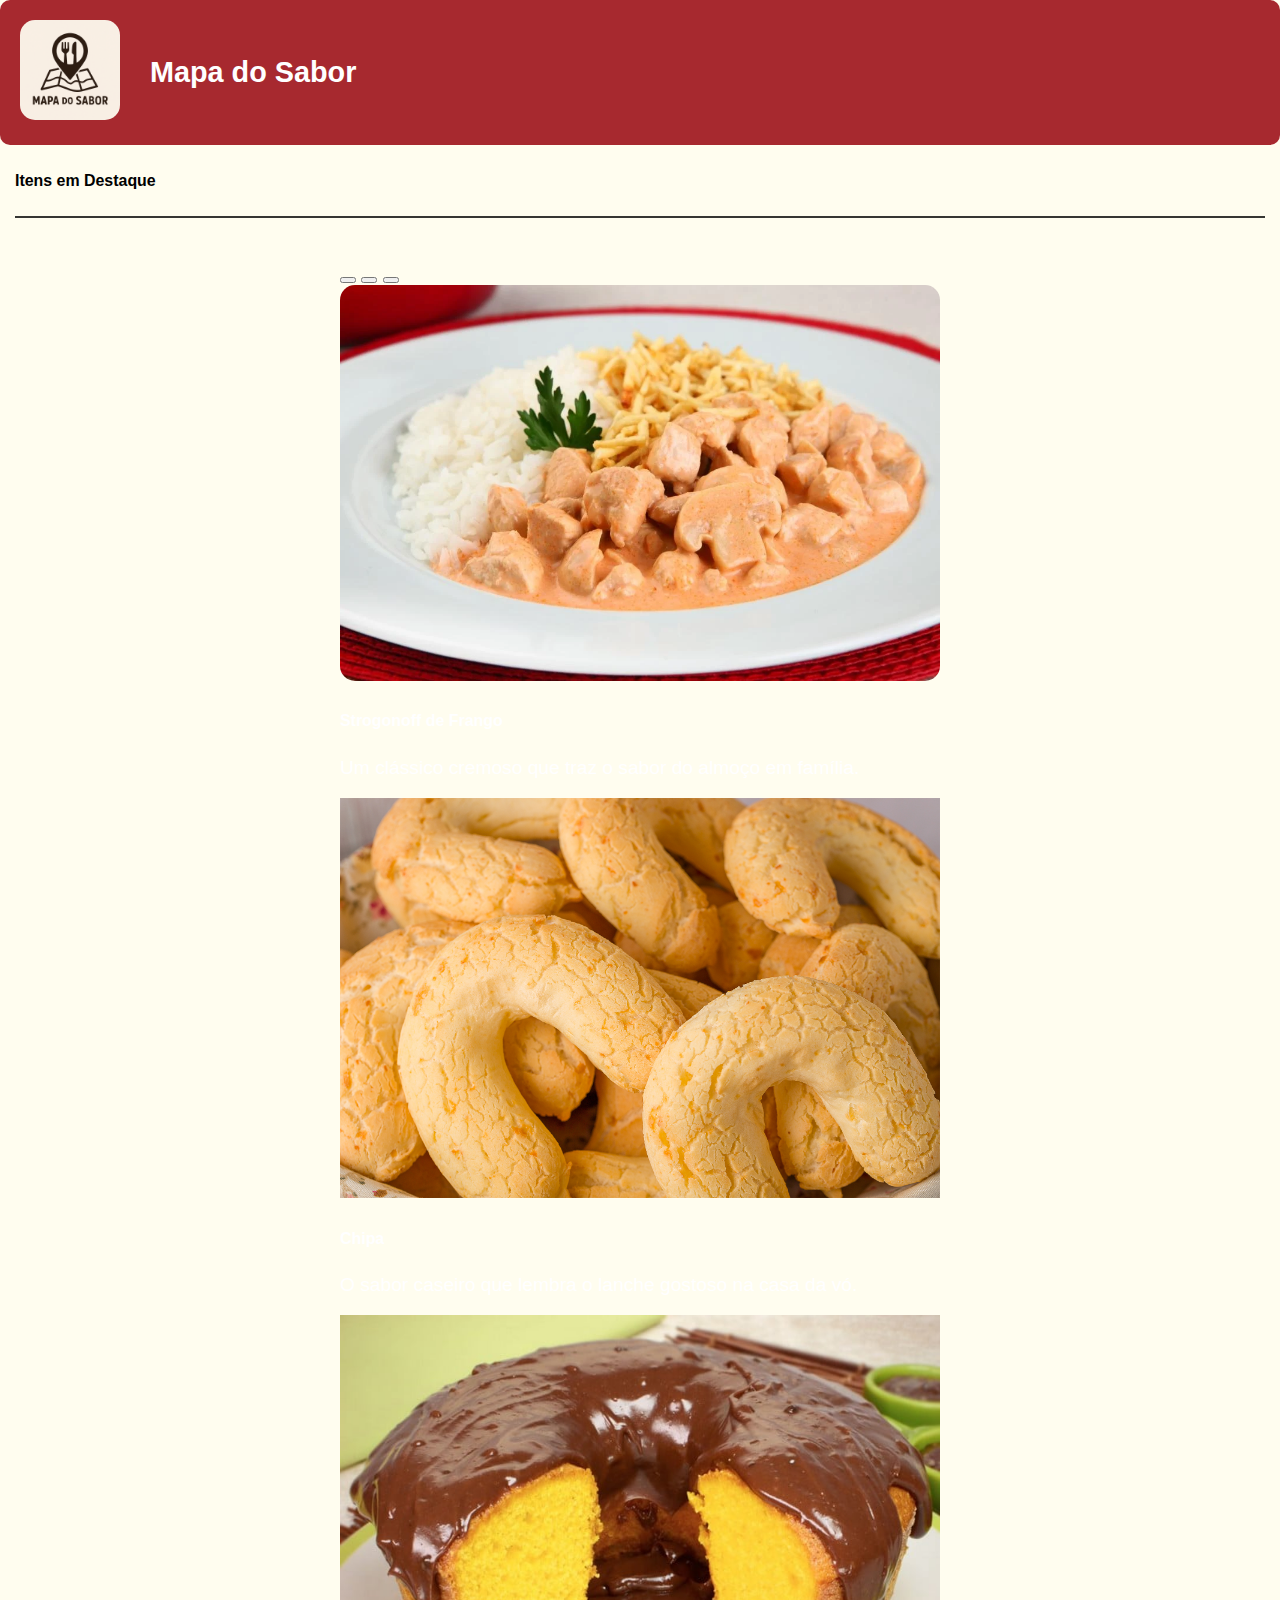
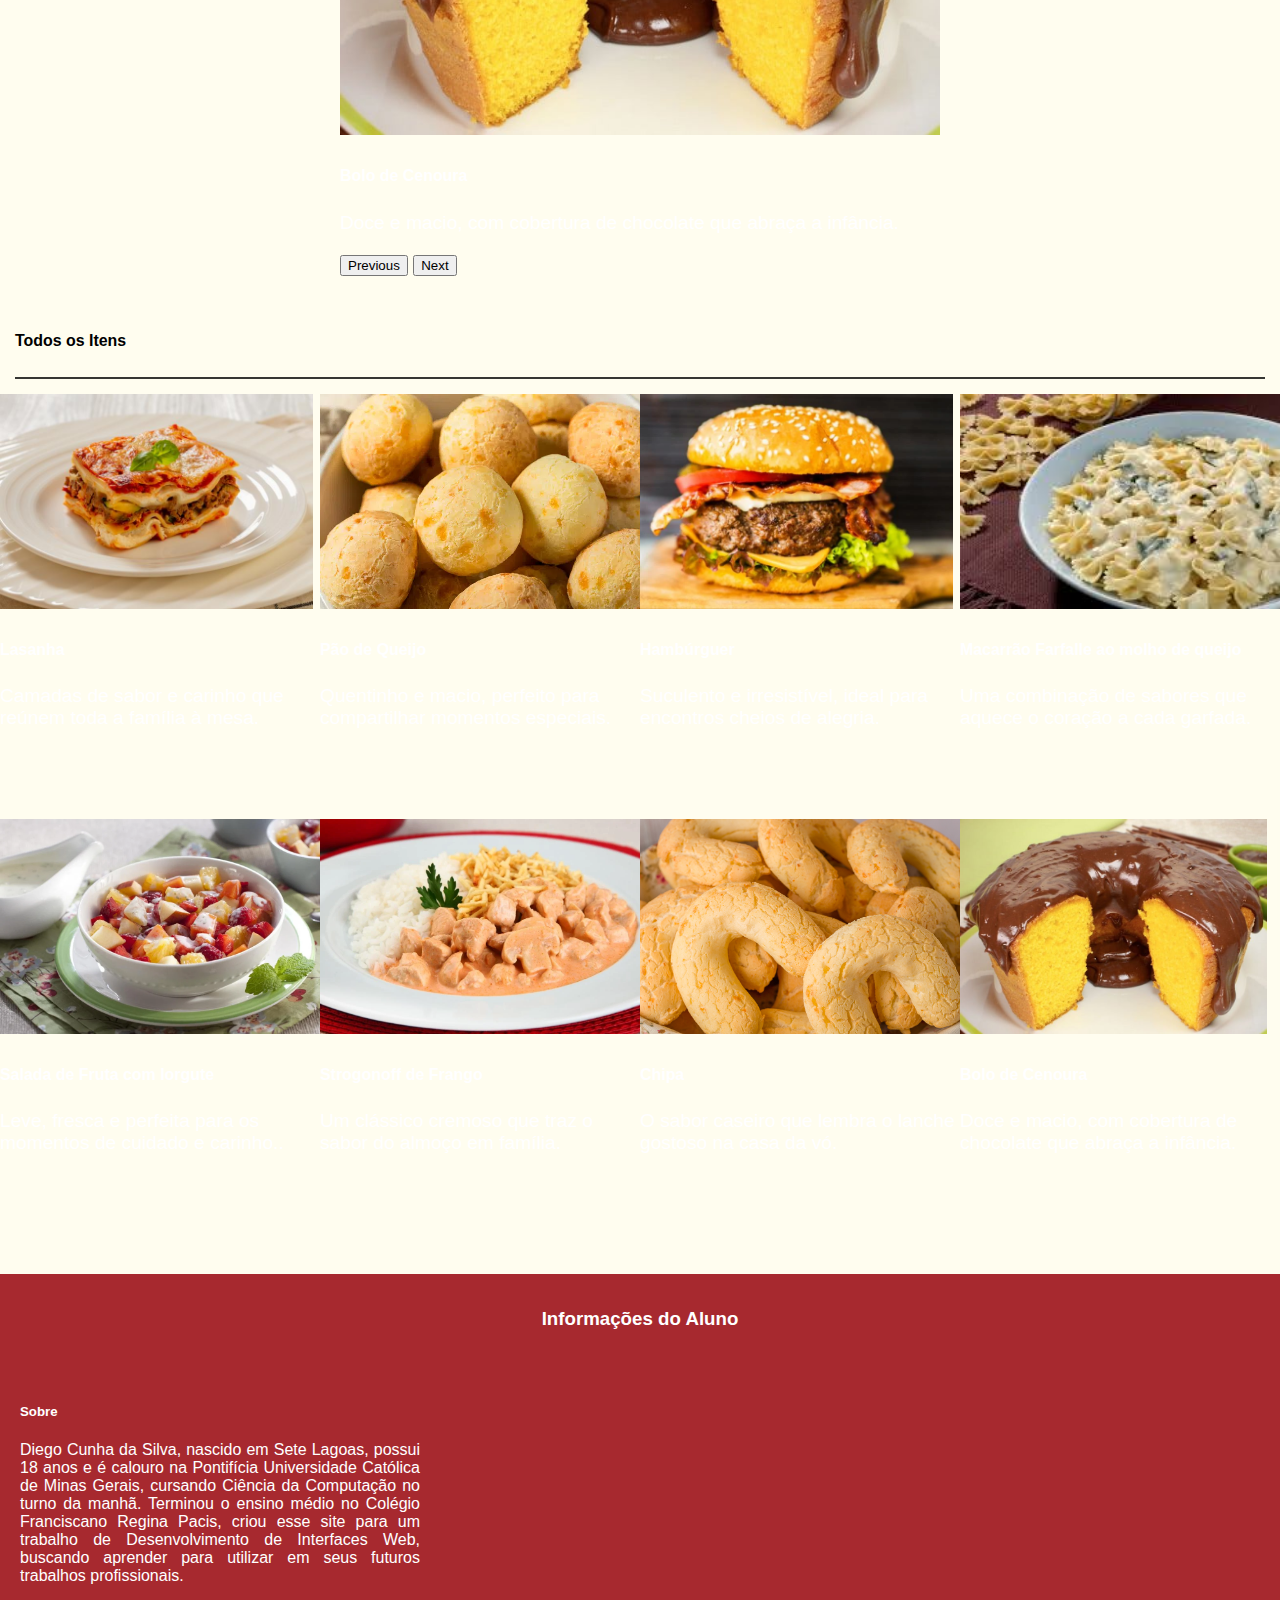
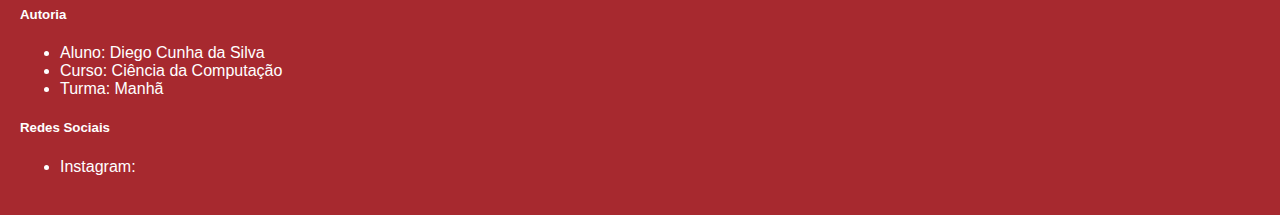
<file: index.html>
<!DOCTYPE html>
<html lang="pt-br">

<head>
  <meta charset="UTF-8">
  <meta name="viewport" content="width=device-width, initial-scale=1.0">
  <title>Diretório de receitas</title>
  <link href="https://cdn.jsdelivr.net/npm/bootstrap@5.3.5/dist/css/bootstrap.min.css" rel="stylesheet"
    integrity="sha384-SgOJa3DmI69IUzQ2PVdRZhwQ+dy64/BUtbMJw1MZ8t5HZApcHrRKUc4W0kG879m7" crossorigin="anonymous">
  <link href="style.css" rel="stylesheet">
</head>

<body>

  <header>

    <div class="cabecario">

      <a href="index.html"> <img id="logo" src="ChatGPT Image 16 de abr. de 2025, 13_00_32.png" width="100px"/> </a>

        <h2 class="titulo">Mapa do Sabor</h2>
    
    </div>
  </header>

  <div class="destaques"> 
    <h5>Itens em Destaque</h5>
  </div>

  <div class="centralizar">

    <nav>

      <div id="carouselExampleCaptions" class="carousel slide" data-bs-ride="carousel">
        <div class="carousel-indicators">
          <button type="button" data-bs-target="#carouselExampleCaptions" data-bs-slide-to="0" class="active"
            aria-current="true" aria-label="Slide 1"></button>
          <button type="button" data-bs-target="#carouselExampleCaptions" data-bs-slide-to="1"
            aria-label="Slide 2"></button>
          <button type="button" data-bs-target="#carouselExampleCaptions" data-bs-slide-to="2"
            aria-label="Slide 3"></button>
        </div>
        <div class="carousel-inner">
          <div class="carousel-item active">
            <img id="strogonoff" src="strogonoff de frango.webp" class="d-block w-100" alt="...">
            <div class="carousel-caption d-none d-md-block">
              <h5>Strogonoff de Frango</h5>
              <p>Um clássico cremoso que traz o sabor do almoço em família.</p>
              <p class="tempoPreparo">1 hora</p>
            <ul class="ingredientes">
                <li>3 peitos de frango cortados</li>
                <li>sal a gostos</li>
                <li>1 cebola picada</li>
                <li>1 colher de manteiga</li>
                <li>1/3 copo de mostarda</li>
                <li>1 copo de creme de leite</li>
                <li>1 dente de alho picado</li>
                <li>pimenta-do-reino a gosto</li>
                <li>2 colheres (sopa) de maionese</li>
                <li>1/2 copo de ketchup</li>
                <li>1 copo de cogumelos</li>
                <li>batata palha a gosto</li>
            </ul>
            <ol class="modoPreparo">
                <li>Em uma panela, misture o frango, olho, a maionese, o sal e a pimenta</li>
                <li>Em uma frigideira grande,derreta a manteiga e doure a cebola</li>
                <li>Junte o frango temperado até que esteja dourado</li>
                <li>Adicione os cogumelos, o ketchup e a mostarda</li>
                <li>Incorpore o creme de leite e retire do fogo antes de ferver</li>
                <li>Sirva com arroz brano e batata palha</li>
            </ol>
            </div>
          </div>
          <div class="carousel-item">
            <img src="Chipa.jpg" class="d-block w-100" alt="...">
            <div class="carousel-caption d-none d-md-block">
              <h5>Chipa</h5>
              <p>O sabor caseiro que lembra o lanche gostoso na casa da vó.</p>
              <p class="tempoPreparo">1 hora</p>
            <ul class="ingredientes">
                <li>2 ovos</li>
                <li>100g de margarina</li>
                <li>500g de queijo minas ralado</li>
                <li>leite</li>
                <li>400g de polvilho doce</li>
                <li>15g de fermento em pó</li>
                <li>Se o queijo não for salgado colocar 10g de sal</li>
            </ul>
            <ol class="modoPreparo">
                <li>Coloque os ovos a margarina, fermento em pó, o queijo ralado e o polvilho em um recipiente e misture bem.</li>
                <li>Coloque leite em pequenas quantidades até a massa chegar ao ponto. O ponto é quando a massa não gruda mais nas mãos.</li>
                <li>Fazer porções em formato de ferraduras, com cerca de 30g cada uma.</li>
                <li>Coloque a massa da chipa em formas untadas com manteiga e leve ao forno previamente aquecido, a mais ou menos 180°C.</li>
                <li>Deixe assar por 15 a 20 minutos.</li>
            </ol>
            </div>
          </div>
          <div class="carousel-item">
            <img src="bolo-de-cenoura.jpg" class="d-block w-100" alt="...">
            <div class="carousel-caption d-none d-md-block">
              <h5>Bolo de Cenoura</h5>
              <p>Doce e macio, com cobertura de chocolate que abraça a infância.</p>
              <p class="tempoPreparo">40 minutos</p>
            <ul class="ingredientes">
                <li>1/2 xícara de chá de óleo</li>
                <li>4 ovos</li>
                <li>2 e 1/2 xícaras de chá de farinah de trigo</li>
                <li>3 cenouras médias raladas</li>
                <li>2 xícaras de chá de açúcar</li>
                <li>1 colher de sopa de fermento em pó</li>
                <li>1 colher de sopa de manteiga</li>
                <li>p1 xícra de chá de açúcar</li>
                <li>2 colheres (sopa) de maionese</li>
                <li>3 colheres de sopa de chocolate em pó</li>
                <li>1 xícara de chá de leite</li>
            </ul>
            <ol class="modoPreparo">
                <li>Massa: em um liquidificador, adicione a cenoura, os ovos e o óleo, depois misture.</li>
                <li>Acrescente o açúcar e bata novamente por 5 minutos.</li>
                <li>Em uma tigela ou na batedeira, adicione a farinah de trigo e depois misture novamente</li>
                <li>Acrescente o fermento e misture lentamente com uma colher.</li>
                <li>Asse em um forno preaquecido a 180°C por aproximadamente 40 minutos.</li>
                <li>Cobertura: Despeje em uma tigela a manteiga, o chocolate em pó, o açúcar e o leite, depois misture.</li>
                <li>leve a mistura ao fogo e continue misturando até obter uma consistência cremosa, depois despeje a calda por cima do bolo.</li>
            </ol>
            </div>
          </div>
        </div>
        <button class="carousel-control-prev" type="button" data-bs-target="#carouselExampleCaptions"
          data-bs-slide="prev">
          <span class="carousel-control-prev-icon" aria-hidden="true"></span>
          <span class="visually-hidden">Previous</span>
        </button>
        <button class="carousel-control-next" type="button" data-bs-target="#carouselExampleCaptions"
          data-bs-slide="next">
          <span class="carousel-control-next-icon" aria-hidden="true"></span>
          <span class="visually-hidden">Next</span>
        </button>
      </div>
    </nav>
  </div>

  <div class="todos"> 
    <h5> Todos os Itens </h5>
  </div>

  <section>

    <div id="pratos" class="row row-cols-1 row-cols-md-2 g-4">
      <div class="col">
        <div class="card">
          <img src="lasanha.jpg" class="card-img-top" alt="..." height="120px" widht="auto">
          <div class="card-body">
            <h5 class="card-title">Lasanha</h5>
            <p class="card-text">Camadas de sabor e carinho que reúnem toda a família à mesa.</p>
            <p class="tempoPreparo">50 minutos</p>
            <ul class="ingredientes">
                <li>500 g de massa de lasanha</li>
                <li>sal a gostos</li>
                <li>2 caixas de creme de leite</li>
                <li>3 colheres de farinha de trigo</li>
                <li>500 g de mussarela</li>
                <li>2 copos de leite</li>
                <li>3 colheres de óleo</li>
                <li>3 dentes de alho amassados</li>
                <li>2500g de carne moída</li>
                <li>3 colheres de manteiga</li>
                <li>500g de presunto</li>
                <li>1 cebola ralada</li>
                <li>1 caixa de molho de tomate</li>
                <li>1 pacote de queijo ralado</li>
            </ul>
            <ol class="modoPreparo">
                <li>Lasanha: Cozinhe a massa segundo as orientações do fabricante, despeje em refratário com água gelada para não grudar e reserve.</li>
                <li>Molho à bolonhesa: refogue o alhom a cebola, a carne moída, o molho de tomate, deixe cozinhar por 3 minutos e reserve.</li>
                <li>Molho branco: Derrata a margarina, coloque as 3 colheres de farinha de trigo e mexa.</li>
                <li>Despeje o leite aos poucos e continue mexendo.</li>
                <li>Por último, coloque o creme de leite, mexa por 1 minuto e desligue o fogo.</li>
                <li>Montagem: Despeje uma parte do molho à bolonhesa em um refratário, a metade da massas, a metade do presunto, a metade da mussarela, todo o molho branco e o restante da massa.</li>
                <li>Repita as camadas até a borda do recipiente.</li>
                <li>Finalize com o queijo ralado e leve ao forno alto (220°), preaquecido, por cerca de 20 minutos.</li>
            </ol>
          </div>
        </div>
      </div>
      <div class="col">
        <div class="card">
          <img src="pao de queijo.webp" class="card-img-top" alt="..." height="120px" widht="auto">
          <div class="card-body">
            <h5 class="card-title">Pão de Queijo</h5>
            <p class="card-text">Quentinho e macio, perfeito para compartilhar momentos especiais.</p>
            <p class="tempoPreparo">1 hora</p>
            <ul class="ingredientes">
                <li>500g de polvilho doce</li>
                <li>250 ml de leite integral</li>
                <li>1 collher/sopa rasa de sal</li>
                <li>350g de queijo meia cura ou mussarela ralada no ralador</li>
                <li>1 ou 2 ovos</li>
                <li>1/2 copo de óleo</li>
                <li>1 pacote de queijo ralado parmesão</li>
                
            </ul>
            <ol class="modoPreparo">
                <li>Primeiro, coloqueo leite e o óleo em uma panela pra esquentar, desligue o fogo imediatamente assim que começar a ferver</li>
                <li>Em uma tigela grande, coloque o polvilho e o sal, misture bem, logo em seguida, despeje o conteúdo da panela ainda quente, musture bem, primeiro com uma colher e depois com a mão.</li>
                <li>Em seguida coloque o queijo ralado e um pouco do queijo do prato e também 1 ovo, continue misturando bem.</li>
                <li>Coloque o resto do queijo e verifique se a massa esta com uma textura boa, nem muito oleosa e nem muito seca. </li>
                <li>se você sentir que está muito seca, coloque ooutro ovo, se ela ficar oleosa, coloque mais um pouco de polvilho.</li>
                <li>Essa massa deverá soltar da tigela e também da sua mão.</li>
                <li>Experimente a massa e veja se esta boa de sal</li>
                <li>Agora é só fazer bolinhas e colocar na assadeira, deixando um pequeno espaço entre um pão e o outro.</li>
                <li>Não é necessário untar a assadeira.</li>
                <li>Deixe no forno em temperatura média (230°) até dourar um pouco.</li>
            </ol>
          </div>
        </div>
      </div>
      <div class="col">
        <div class="card">
          <img src="hamburguer.webp" class="card-img-top" alt="..." height="120px" widht="auto">
          <div class="card-body">
            <h5 class="card-title">Hambúrguer</h5>
            <p class="card-text">Suculento e irresistível, ideal para encontros cheios de alegria.</p>
            <p class="tempoPreparo">40 minutos</p>
            <ul class="ingredientes">
                <li>3kg de carne moída (carne magra e macia)</li>
                <li>1 ovo</li>
                <li>30 ml de água gelada</li>
                <li>300g de bacon moído</li>
                <li>3 colheres de sopa de farinha de trigo </li>
                <li>3 colheress de sopa de tempero caseiro feito com alho, sal, cebola, pimenta e cheiro-verde processados no liquidificador.</li>
            </ul>
            <ol class="modoPreparo">
                <li>Misture todos os ingredientes muito bem e amasse para que fique tudo muito bem misturado.</li>
                <li>faça porções de 90g a 100g</li>
                <li>Forre um plástico molhado em uma bancada e modele os hambúrgueres utilizando um aro como base</li>
                <li>Ffaça um de cada vez e retire o aro logo em seguida</li>
                <li>forre uma assadeira de metal com plástico, coloque os hambúrgueres e intercale camadas de carne e plásticos (sem apertar).</li>
                <li>Faça no máximo 4 camadas por forma e leve para congelar.</li>
                <li>Retire do congelador, frite ou asse e está pronto.</li>
            </ol>
          </div>
        </div>
      </div>
      <div class="col">
        <div class="card">
          <img src="macarrao farfalle.jpeg" class="card-img-top" alt="..." height="120px" widht="auto">
          <div class="card-body">
            <h5 class="card-title">Macarrão Farfalle ao molho de queijo</h5>
            <p class="card-text">Uma combinação de sabores que aquece o coração a cada garfada.</p>
            <p class="tempoPreparo">50 minutos</p>
            <ul class="ingredientes">
                <li>500g de macarrão gravatinha</li>
                <li>1 copo de requeijão</li>
                <li>1/2 xícara de chá de queijo gorgonzola picado</li>
                <li>1 xícara de chá cebola picada</li>
                <li>1/2 xícara de chá de pimentão verde picado</li>
                <li>2 dentes de alho picado</li>
                <li>3 colheres de sopa de azeite</li>
                <li>queijo parmesão a gosto</li>
                <li>1 caixa de creme de leite</li>
                <li>1 xícara de chá de mussarela picada</li>
                <li>1/2 xícara de chá de azeitona picada</li>
                <li>1 xícara de chá de tomate picado</li>
                <li>1/2 xícara de chá de bacon picado</li>
                <li>2 colheres de sopa de alcaparras</li>
                <li>leite</li>
            </ul>
            <ol class="modoPreparo">
                <li>Cozinhe o macarrão al dente com azeite e sal</li>
                <li>Frite o bacon no azeite e retire o excesso de óleo se necessário.</li>
                <li>refogue o alho, a cebola, o pimentão, o tomate, a azeitona e as alcaparras.</li>
                <li>Quando o tomate estiver dissolvendo, acrescente o creme de leite e o requeijão, misture bem e deixe ferver.</li>
                <li>Fervendo, acrescente a mussarela e o gorgonzola, misture até derreter.</li>
                <li>Coloque o leite até obter uma consistência de creme mole (não deixe ficar muito ralo e nem muito grosso).</li>
                <li>Sirva com queijo parmesão.</li>
            </ol>
          </div>
        </div>
      </div>
      <div class="col">
        <div class="card">
          <img src="salada de fruta.webp" class="card-img-top" alt="..." height="120px" widht="auto">
          <div class="card-body">
            <h5 class="card-title">Salada de Fruta com Iorgute</h5>
            <p class="card-text">Leve, fresca e perfeita para os momentos de cuidado e carinho..</p>
            <p class="tempoPreparo">20 minutos</p>
            <ul class="ingredientes">
                <li>3 cachos de uva</li>
                <li>2 maçãs com casca</li>
                <li>10 cerejas</li>
                <li>2 pêssegos (com casca)</li>
                <li>3 bananas</li>
                <li>200ml de iorgurte sabor salada de frutas</li>
            </ul>
            <ol class="modoPreparo">
                <li>Lavar bem todas as frutas.</li>
                <li>Cortar todos os ingredientes em pedacinhos, cuidando para tirar as sementes da cereja, da maçã e do pêssego.</li>
                <li>Misturar todos os ingredientes em uma tigela.</li>
                <li>Para finalizar, misturar o iogurte às frutas</li>
            </ol>
          </div>
        </div>
      </div>
      <div class="col">
        <div class="card">
          <img src="strogonoff de frango.webp" class="card-img-top" alt="..." height="120px" widht="auto">
          <div class="card-body">
            <h5 class="card-title">Strogonoff de Frango</h5>
            <p class="card-text">Um clássico cremoso que traz o sabor do almoço em família.</p>
            <p class="tempoPreparo">1 hora</p>
            <ul class="ingredientes">
                <li>3 peitos de frango cortados</li>
                <li>sal a gostos</li>
                <li>1 cebola picada</li>
                <li>1 colher de manteiga</li>
                <li>1/3 copo de mostarda</li>
                <li>1 copo de creme de leite</li>
                <li>1 dente de alho picado</li>
                <li>pimenta-do-reino a gosto</li>
                <li>2 colheres (sopa) de maionese</li>
                <li>1/2 copo de ketchup</li>
                <li>1 copo de cogumelos</li>
                <li>batata palha a gosto</li>
            </ul>
            <ol class="modoPreparo">
                <li>Em uma panela, misture o frango, olho, a maionese, o sal e a pimenta</li>
                <li>Em uma frigideira grande,derreta a manteiga e doure a cebola</li>
                <li>Junte o frango temperado até que esteja dourado</li>
                <li>Adicione os cogumelos, o ketchup e a mostarda</li>
                <li>Incorpore o creme de leite e retire do fogo antes de ferver</li>
                <li>Sirva com arroz brano e batata palha</li>
            </ol>
          </div>
        </div>
      </div>
      <div class="col">
        <div class="card">
          <img src="Chipa.jpg" class="card-img-top" alt="..." height="120px" widht="auto">
          <div class="card-body">
            <h5 class="card-title">Chipa</h5>
            <p class="card-text">O sabor caseiro que lembra o lanche gostoso na casa da vó.</p>
            <p class="tempoPreparo">1 hora</p>
            <ul class="ingredientes">
                <li>2 ovos</li>
                <li>100g de margarina</li>
                <li>500g de queijo minas ralado</li>
                <li>leite</li>
                <li>400g de polvilho doce</li>
                <li>15g de fermento em pó</li>
                <li>Se o queijo não for salgado colocar 10g de sal</li>
            </ul>
            <ol class="modoPreparo">
                <li>Coloque os ovos a margarina, fermento em pó, o queijo ralado e o polvilho em um recipiente e misture bem.</li>
                <li>Coloque leite em pequenas quantidades até a massa chegar ao ponto. O ponto é quando a massa não gruda mais nas mãos.</li>
                <li>Fazer porções em formato de ferraduras, com cerca de 30g cada uma.</li>
                <li>Coloque a massa da chipa em formas untadas com manteiga e leve ao forno previamente aquecido, a mais ou menos 180°C.</li>
                <li>Deixe assar por 15 a 20 minutos.</li>
            </ol>
          </div>
        </div>
      </div>
      <div class="col">
        <div class="card">
          <img src="bolo-de-cenoura.jpg" class="card-img-top" alt="..." height="120px" widht="auto">
          <div class="card-body">
            <h5 class="card-title">Bolo de Cenoura</h5>
            <p class="card-text">Doce e macio, com cobertura de chocolate que abraça a infância.</p>
            <p class="tempoPreparo">40 minutos</p>
            <ul class="ingredientes">
                <li>1/2 xícara de chá de óleo</li>
                <li>4 ovos</li>
                <li>2 e 1/2 xícaras de chá de farinah de trigo</li>
                <li>3 cenouras médias raladas</li>
                <li>2 xícaras de chá de açúcar</li>
                <li>1 colher de sopa de fermento em pó</li>
                <li>1 colher de sopa de manteiga</li>
                <li>p1 xícra de chá de açúcar</li>
                <li>2 colheres (sopa) de maionese</li>
                <li>3 colheres de sopa de chocolate em pó</li>
                <li>1 xícara de chá de leite</li>
            </ul>
            <ol class="modoPreparo">
                <li>Massa: em um liquidificador, adicione a cenoura, os ovos e o óleo, depois misture.</li>
                <li>Acrescente o açúcar e bata novamente por 5 minutos.</li>
                <li>Em uma tigela ou na batedeira, adicione a farinah de trigo e depois misture novamente</li>
                <li>Acrescente o fermento e misture lentamente com uma colher.</li>
                <li>Asse em um forno preaquecido a 180°C por aproximadamente 40 minutos.</li>
                <li>Cobertura: Despeje em uma tigela a manteiga, o chocolate em pó, o açúcar e o leite, depois misture.</li>
                <li>leve a mistura ao fogo e continue misturando até obter uma consistência cremosa, depois despeje a calda por cima do bolo.</li>
            </ol>
          </div>
        </div>
      </div>
    </div>

  </section>

  <footer>

    <div class="informações">

      <div class="Aluno">
        <h3>Informações do Aluno</h3>
      </div>

      <div class="lateralizar">

      <div class="sobre">
        <h5> Sobre </h5>
        <p>Diego Cunha da Silva, nascido em Sete Lagoas, possui 18 anos e é calouro na Pontifícia Universidade Católica de Minas Gerais, cursando Ciência da Computação no turno da manhã. Terminou o ensino médio no Colégio Franciscano Regina Pacis, criou esse site para um trabalho de Desenvolvimento de Interfaces Web, buscando aprender para utilizar em seus futuros trabalhos profissionais.</p>
      </div>

      <div class="altoria">
        <h5> Autoria </h5>
        <ul>
          <li> Aluno: Diego Cunha da Silva </li>
          <li> Curso: Ciência da Computação </li>
          <li> Turma: Manhã</li>
        </ul>

        <h5> Redes Sociais</h5>

        <ul> 
          <li> Instagram: </li>
        </ul>
      </div>
    </div>
    </div>
  </footer>


  <script src="https://cdn.jsdelivr.net/npm/@popperjs/core@2.11.7/dist/umd/popper.min.js"></script>
  <script src="https://cdn.jsdelivr.net/npm/bootstrap@5.3.2/dist/js/bootstrap.min.js"></script>
  <script src="app.js"></script>

</body>

</html>
</file>
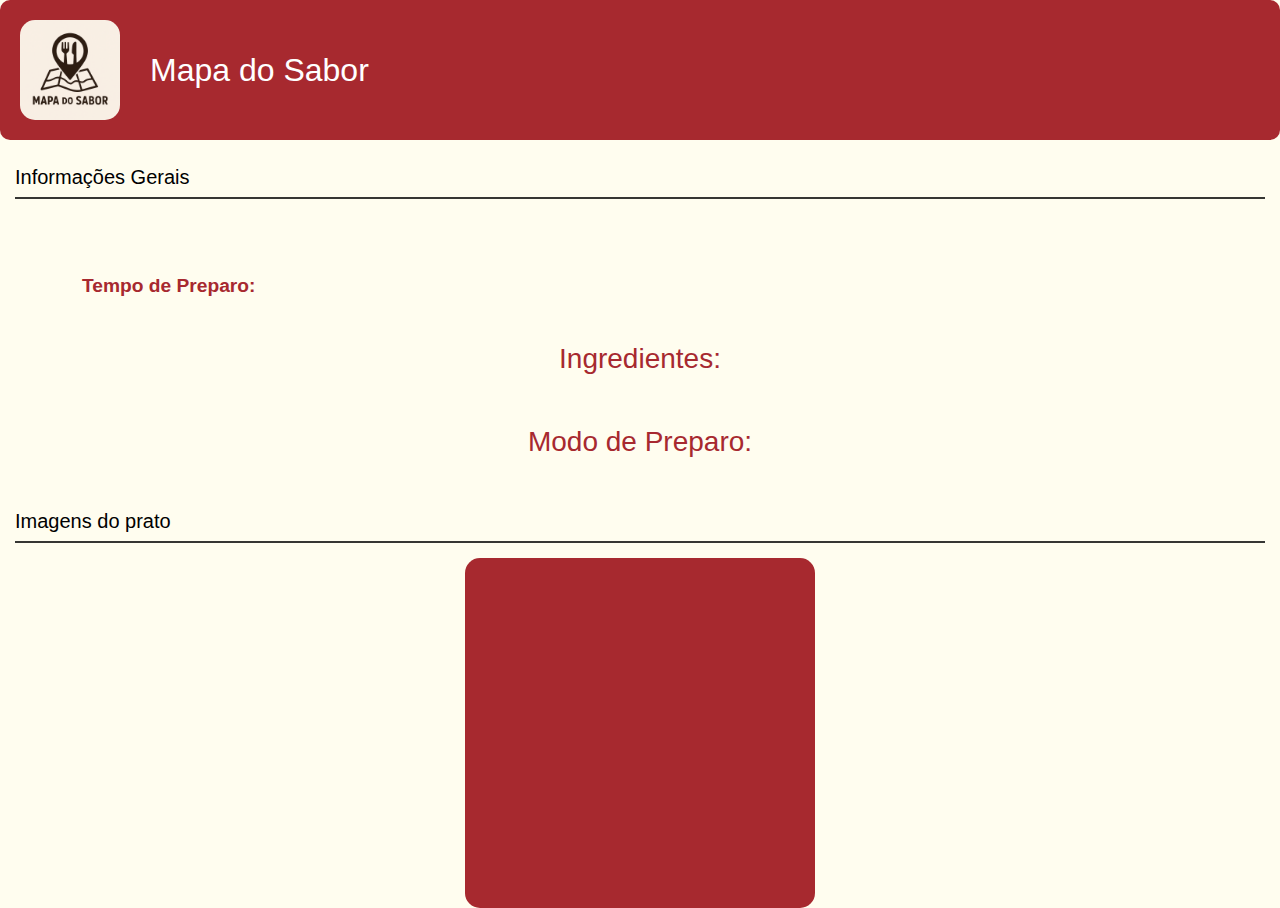
<file: detalhes.html>
<!DOCTYPE html>
<html lang="pt-br">

<head>
  <meta charset="UTF-8">
  <meta name="viewport" content="width=device-width, initial-scale=1.0">
  <title>Detalhes da Receita</title>
  <link href="https://cdn.jsdelivr.net/npm/bootstrap@5.3.5/dist/css/bootstrap.min.css" rel="stylesheet">
  <link href="style.css" rel="stylesheet">
</head>

<body>

  <header>
    <div class="cabecario">
      <a href="index.html"> <img id="logo" src="ChatGPT Image 16 de abr. de 2025, 13_00_32.png" width="100px" /> </a>
      <h2 class="titulo">Mapa do Sabor</h2>
    </div>
  </header>

  <div class="geral">
    <h5>Informações Gerais</h5>
  </div>

  <div class="container mt-4">

    <div class="centralizar">
      <h1 id="titulo-prato" class="mb-4"></h1>
    </div>
    <p><strong>Tempo de Preparo:</strong> <span id="tempo-preparo"></span></p>

    <div class="ingre">

      <div class="centralizar">
        <h3>Ingredientes:</h3>
      </div>
      <ul id="ingredientes-lista"></ul>

    </div>

    <div class="prep">

      <div class="centralizar">

        <h3>Modo de Preparo:</h3>
      </div>
      <ol id="modo-preparo-lista"></ol>


    </div>
  </div>

  <div class="outros">
    <h5>Imagens do prato</h5>
  </div>

  <div class="centralizar">

    <div class="imagem">

      <div class="centralizar">
        <div id="imagem-prato"></div>
      </div>
      <div class="centralizar">
        <div id="descricao"></div>
      </div>
    </div>
    
  </div>


  <script src="app.js"></script>
</body>

</html>
</file>
<file: style.css>
/* Estilo para a página principal */

body {

    margin: 0;
    font-family: Arial, Helvetica, sans-serif;
    background-color: #fffdef;
    color: white;

}

header {

    display: flex;
    margin: 0;
    background-color: #a7292f;
    border-radius: 10px;
}

nav {

    display: flex;
    align-items: center;
    justify-content: center;
    width: 500px;
    margin: 30px;
    position: relative;


}

section {

    display: flex;
    justify-content: space-between;
    border-radius: 15px;


}

footer {

    background-color: #a7292f;
    margin-top: 30px;

}

.cabecario {

    display: flex;
    justify-content: left;
    align-items: center;
    width: 100%;

}

#logo {

    margin: 20px;
    justify-content: left;
}

.titulo {

    display: flex;
    align-items: center;
    justify-content: calc();
    margin: 10px;
    height: 30px;

}

#carouselExampleCaptions {

    width: 500px;
    justify-content: center;
}

footer .informações {

    margin: 10px;
    width: 100%;
    display: inline-block;
    align-items: center;
    justify-content: center;
    margin: auto;
    font-size: smaller;

}

.centralizar {

    display: flex;
    align-items: center;
    justify-content: center;
}

.row.row-cols-1.row-cols-md-2.g-4 {

    display: flex;
    justify-content: space-between;
    flex-wrap: wrap;
    margin: auto;

}

.col {
    width: 200px;
    height: 360px;
    text-align: left;

}

.sobre {

    max-width: 400px;
    text-align: justify;
    margin-right: 650px;

}

.Aluno {

    margin: 15px;
    display: flex;
    align-items: center;
    justify-content: center;
}

.lateralizar {

    display: flex;
    flex-wrap: wrap;
    margin: 15px;
}

.card {

    height: 360px;
    cursor: pointer;
}

#logo,
#strogonoff {

    border-radius: 15px;
}

.destaques,
.todos {

    margin: 15px;
    color: black;
    border-bottom: 2px solid #363633;

}

.tempoPreparo, .modoPreparo, .ingredientes { 
    display: none; 
   }

   .carousel-item {
    cursor: pointer;
  }
  

/* Página de detalhes */


#imagem-prato>img {
    width: 300px;
    height: auto;
    margin: 20px;
}

#titulo-prato { 
    margin-top: 25px; 
    color:black; 
}

.geral, .outros { 
    margin: 15px;
    color: black;
    border-bottom: 2px solid #363633;
}

.container.mt-4 {
    text-align: justify;
    color: black;
}

.centralizar>h3 { 
    color: #a7292f;
    margin: 25px;
}

#ingredientes-lista { 
    margin: 0;  
}

.outros, .geral { 
    margin-top: 25px;
}

#descricao { 
    max-width: 300px;
}

.imagem { 
    width: 350px;
    height: 350px;
    align-items: center;
    justify-content: center;
    background-color: #a7292f;
    border-radius: 15px;
}

strong{
    color: #a7292f;
}

/*viewport para telas menores que 500px*/ 

@media screen and (max-width:540px){ 

    header { 
        max-width: 100%;
    }

    .destaques { 

        max-width: 100%;
    }

    nav { 
        max-width: 100%;
        justify-self: center;
        align-items: center; 
    }
    #carouselExampleCaptions{
        max-width: 90%;
    }

    .d-block.w-100{
        max-width: 100%;
        justify-content: center;
        align-items: center; 
    }

    .card {
        height: auto;
    }

    .col{
        width: 100%;
        height: auto;
    }

    .card>img{
        height: auto;
    }

    .sobre{ 
        margin: 0;
    }

    #modo-preparo-lista{ 

        text-align: left;
        padding-right: 25px;
    }

}

/*telas entre 541px e 1000px*/

@media screen and (min-width:541px) and (max-width:1000px){ 
    
    body{ 
        font-size: larger;
    }
    header { 
        max-width: 100%;
    }

    .destaques { 

        max-width: 100%;
    }

    nav { 

        width: 600px;
        max-width: 100%;
        justify-self: center;
        align-items: center; 
    }
    #carouselExampleCaptions{
        width: 600px;
        max-width: 100%;
    }

    .d-block.w-100{
        max-width: 100%;
        justify-content: center;
        align-items: center; 
    }

    #pratos{ 
        align-items: center;
        justify-content: center;
    }

    .card {
        height: auto;
    }

    .col{
        width: 60%;
        height: auto;
    }

    .card>img{
        height: auto;
    }

    .sobre, .altoria{ 
        margin: 20px;

    }

    .lateralizar{
        display: inline;
    }

    #modo-preparo-lista{ 

        text-align: left;
        padding-right: 25px;
    }

}

/*telas maiores que 1000px e menores que 1370px*/

@media screen and (min-width:1001px) and (max-width:1370px){ 
    
    body{ 
        font-size: larger;
    }
    header { 
        max-width: 100%;
    }

    .destaques { 

        max-width: 100%;
    }

    nav { 

        width: 600px;
        max-width: 100%;
        justify-self: center;
        align-items: center; 
    }
    #carouselExampleCaptions{
        width: 600px;
        max-width: 100%;
    }

    .d-block.w-100{
        max-width: 100%;
        justify-content: center;
        align-items: center; 
    }

    #pratos{ 
        align-items: center;
        justify-content: center;
    }

    .card {
        height: 425px;
    }

    .col{
        width: 25%;
        height: auto;
    }

    .card>img{
        width: auto;
        height: 215px;
    }

    .sobre, .altoria{ 
        margin: 20px;

    }

    .lateralizar{
        display: inline;
    }

}
</file>
